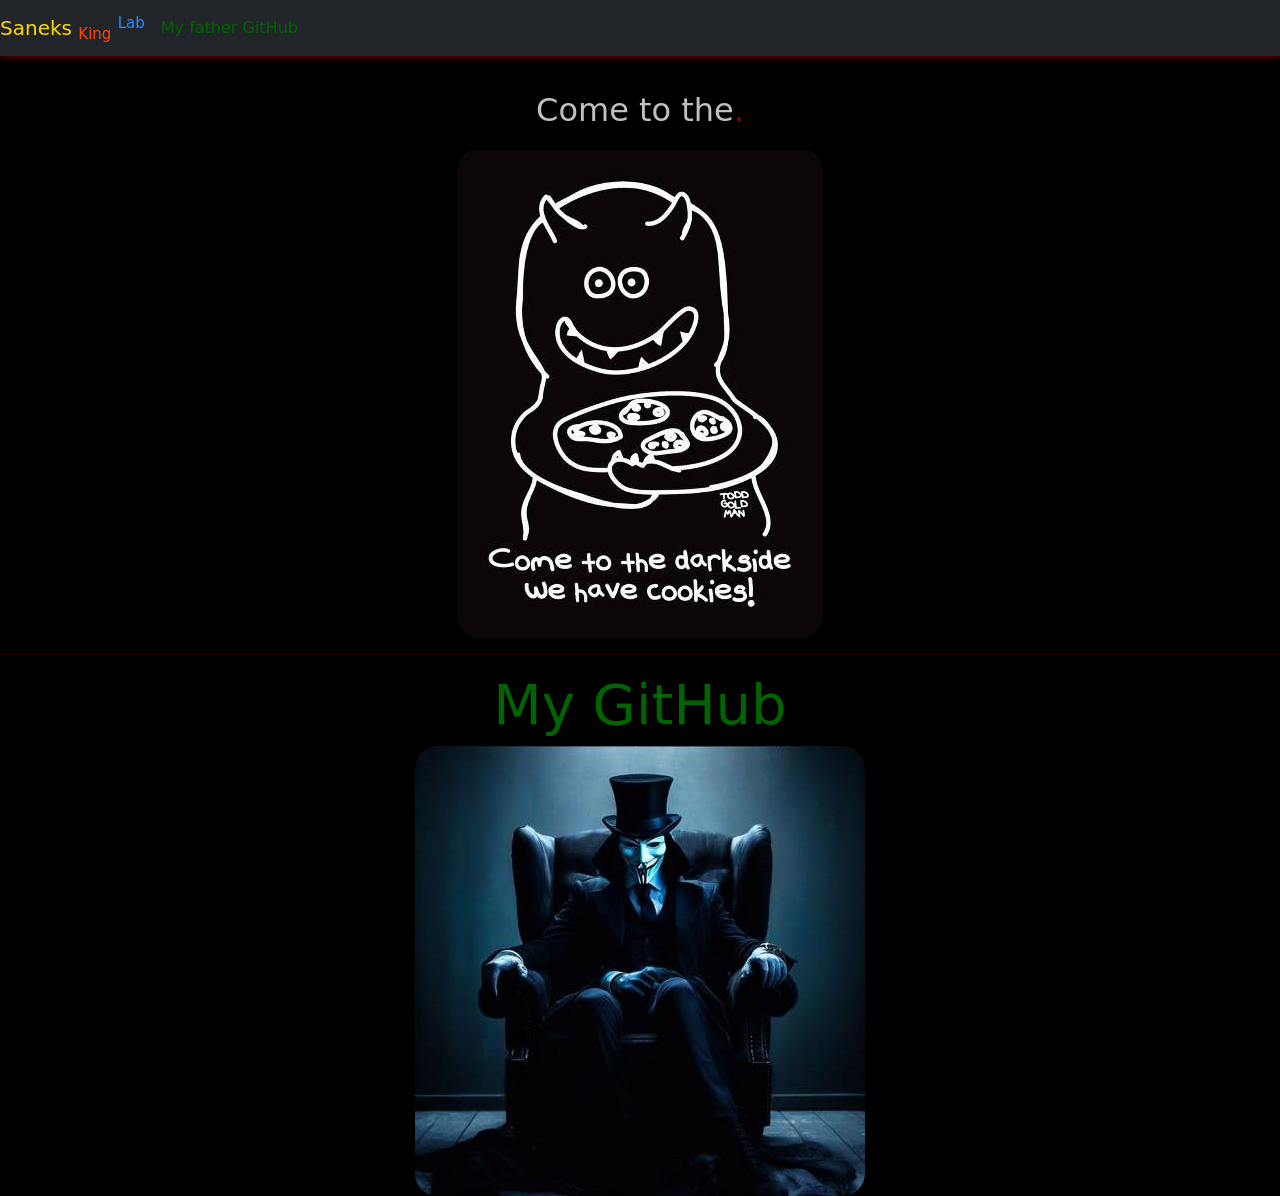
<file: index.html>
<!DOCTYPE html>
<html lang="en">
<head>
    <meta charset="UTF-8">
    <title>Saneks King Lab</title>
    <link rel="stylesheet" href="https://maxcdn.bootstrapcdn.com/bootstrap/4.1.0/css/bootstrap.min.css">
    <script src="https://ajax.googleapis.com/ajax/libs/jquery/3.3.1/jquery.min.js"></script>
    <script src="https://cdnjs.cloudflare.com/ajax/libs/popper.js/1.14.0/umd/popper.min.js"></script>
    <script src="https://maxcdn.bootstrapcdn.com/bootstrap/4.1.0/js/bootstrap.min.js"></script>
    <link href="https://cdn.jsdelivr.net/npm/bootstrap@5.0.2/dist/css/bootstrap.min.css" rel="stylesheet" integrity="sha384-EVSTQN3/azprG1Anm3QDgpJLIm9Nao0Yz1ztcQTwFspd3yD65VohhpuuCOmLASjC" crossorigin="anonymous">
    <link rel="stylesheet" href="https://cdn.jsdelivr.net/npm/bootstrap-icons@1.7.2/font/bootstrap-icons.css">
    <link rel="stylesheet" href="styles/styles.css">
    <script src="scripts/scripts.js"></script>
</head>
<body>
<nav class="navbar navbar-expand-md bg-dark navbar-dark">
    <!-- Brand -->
    <a class="navbar-brand" style="cursor: help;" data-toggle="tooltip" href="#" title="I'm a Python programmer!"><span style="color: Gold;">Saneks</span> <sub>King</sub> <sup>Lab</sup></a>

    <!-- Toggler/collapsibe Button -->
    <button class="navbar-toggler" type="button" data-toggle="collapse" data-target="#collapsibleNavbar">
        <span class="navbar-toggler-icon"></span>
    </button>
    <!-- Navbar links -->
    <div class="collapse navbar-collapse" id="collapsibleNavbar">
        <ul class="navbar-nav">
            <li class="nav-item">
                <a class="" target="_blank" href="https://github.com/smartlegionlab" style="text-decoration: None; color: darkgreen">My father GitHub</a>
            </li>
        </ul>
    </div>
</nav>
<p id="typewriter"></p>
<div class="d-flex justify-content-center">
    <img src="images/demon.jpg" class="img-fluid" alt=" " style="border-radius: 5%">
</div>
<hr style="color: darkred;">
<h3 class="text-center display-4"><a href="https://github.com/saneksking" style="text-decoration: None; color: darkgreen">My GitHub</a></h3>
<div class="d-flex justify-content-center">
    <img src="images/logo_2.jpeg" class="img-fluid" alt=" " style="border-radius: 5%">
</div>
<script type="text/javascript">
 go();
</script>
</body>
</html>
</file>
<file: styles/styles.css>
body {
    background: black;
}


sub {
    color: orangered;
}

sub:hover {
    color: darkred;
}

sup {
    color: dodgerblue;
}

sup:hover {
    color: Green;
}

span:hover {
    color: Darkred !important;
}

nav {
    box-shadow: 0 0 8px darkred;
}

#typewriter {
    color: darkred;
    text-align: center;
    margin-top: 30px;
}

.my-logo {
    width: 500px;
    height: 500px;
    margin: 0 auto;
    background: black;
    border-radius: 5%;

}

.bear-link {
    color: yellow !important;
}

.bear-link:hover {
    color: green !important;
}
</file>
